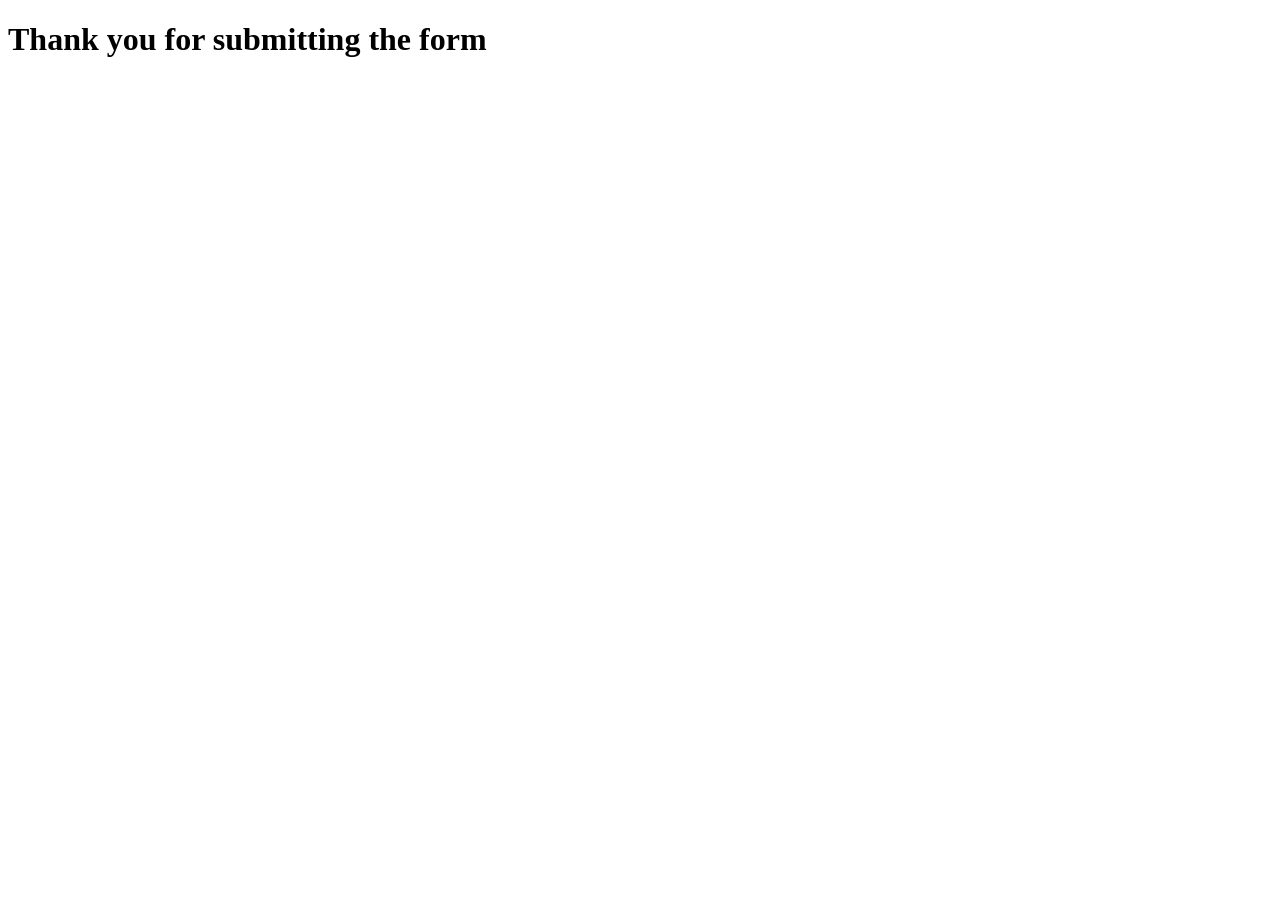
<file: thanks.html>
<!DOCTYPE html>
<html lang="en">
<head>
    <meta charset="UTF-8">
    <meta http-equiv="X-UA-Compatible" content="IE=edge">
    <meta name="viewport" content="width=device-width, initial-scale=1.0">
    <title>Document</title>
</head>
<body>
    <h1>Thank you for submitting the form</h1>
</body>
</html>
</file>
